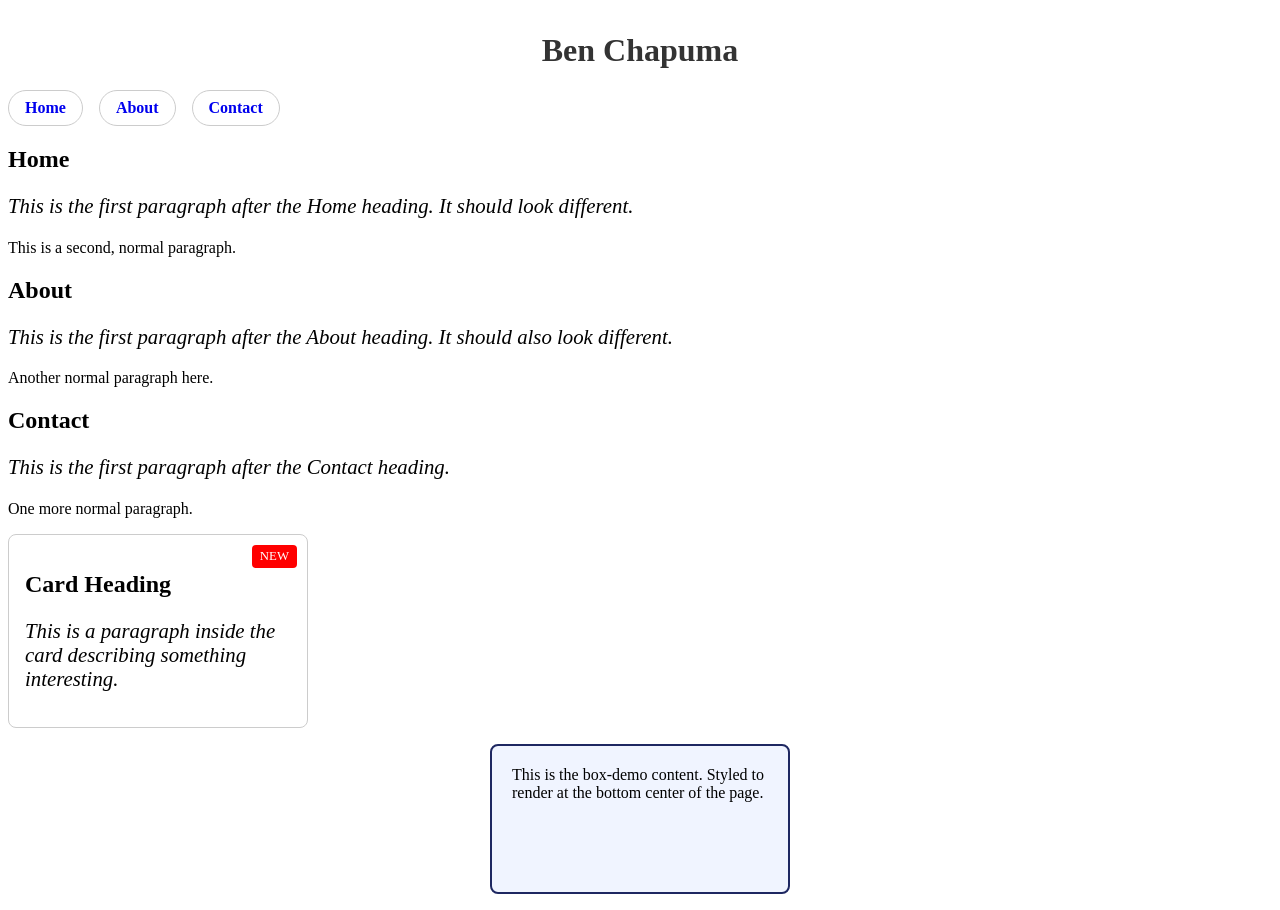
<file: index.html>
<!DOCTYPE html>
<html>
<head>
  <meta charset="UTF-8">
  <title>Ben Chapuma</title>
  <link rel="stylesheet" href="css/style.css">
</head>
<body>
  <h1>Ben Chapuma</h1>

  <nav>
    <ul>
      <li><a href="#home">Home</a></li>
      <li><a href="#about">About</a></li>
      <li><a href="#contact">Contact</a></li>
    </ul>
  </nav>

  <section id="home">
    <h2>Home</h2>
    <p>This is the first paragraph after the Home heading. It should look different.</p>
    <p>This is a second, normal paragraph.</p>
  </section>

  <section id="about">
    <h2>About</h2>
    <p>This is the first paragraph after the About heading. It should also look different.</p>
    <p>Another normal paragraph here.</p>
  </section>

  <section id="contact">
    <h2>Contact</h2>
    <p>This is the first paragraph after the Contact heading.</p>
    <p>One more normal paragraph.</p>
  </section>

  <div class="card">
    <span class="badge">NEW</span>
    <h2>Card Heading</h2>
    <p>This is a paragraph inside the card describing something interesting.</p>
  </div>

  <div class="box-demo">
    This is the box-demo content. Styled to render at the bottom center of the page.
  </div>

</body>
</html>
</file>
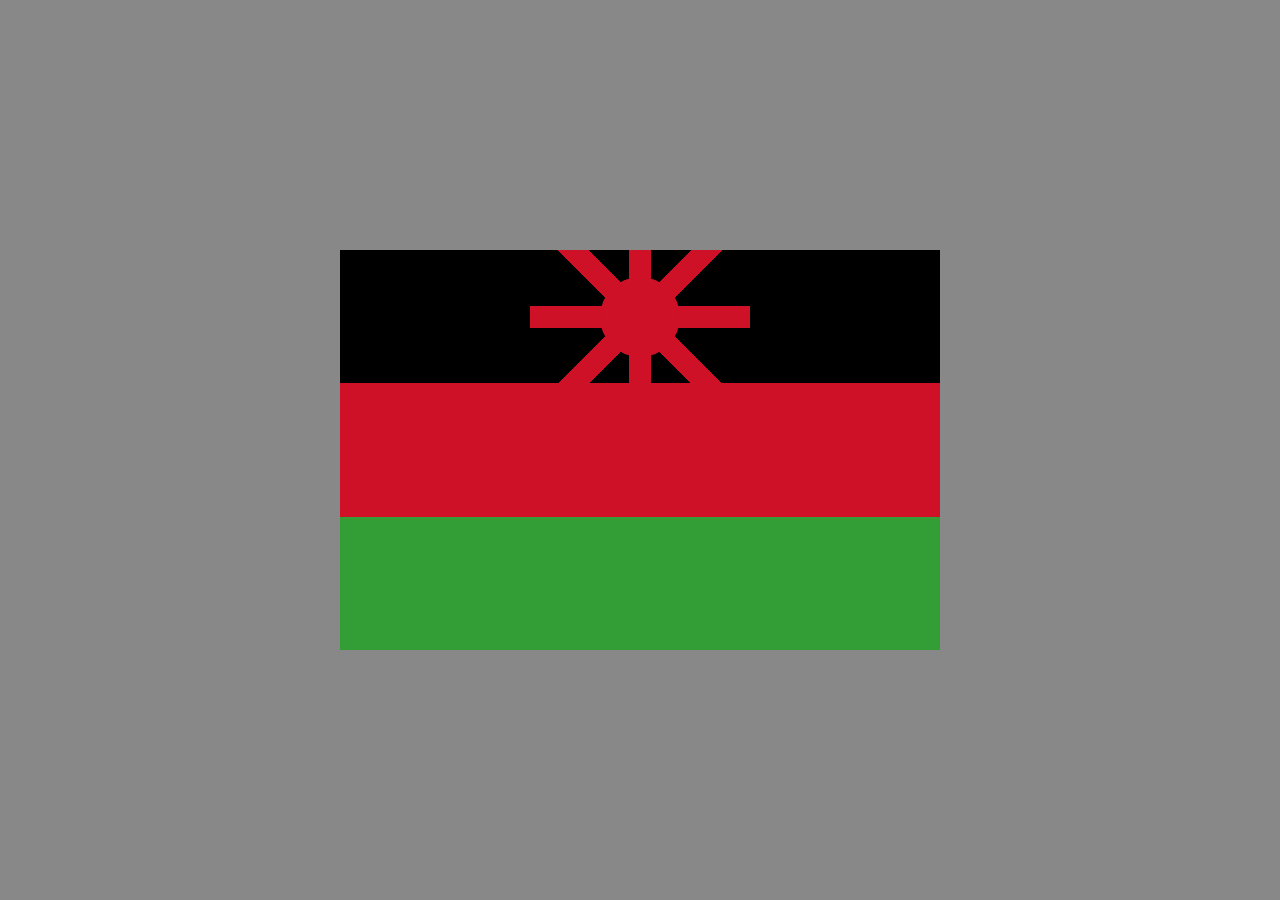
<file: flag/index.html>
<!DOCTYPE html>
<html>
<head>
  <meta charset="UTF-8">
  <title>Flag of Malawi</title>
  <link rel="stylesheet" href="style.css">
</head>
<body>

  <div class="flag">
    <div class="band black-band">
      <div class="sun-container">
        <div class="sun"></div>
      </div>
    </div>
    <div class="band red-band"></div>
    <div class="band green-band"></div>
  </div>

</body>
</html>
</file>
<file: css/style.css>
/* ALWAYS add this at the top of every CSS file */
/* Makes padding and border INCLUDED in the element's width */
*, *::before, *::after {
  box-sizing: border-box;
}


/* Smooth scroll when clicking nav links */
html {
  scroll-behavior: smooth;
}

/* DESCENDANT selector — every li inside nav, no matter how nested */
nav li {
  list-style: none;
  padding: 0.5rem 1rem;
  border: 1px solid #ccc;
  border-radius: 1.3rem;
}

/* CHILD selector — only the ul that is a DIRECT child of nav */
nav > ul {
  display: flex;
  gap: 1rem;
  padding: 0;
}

/* "Bold links inside nav, no underline, no class/id used */
nav a {
  font-weight: bold;       /*makes the links bold*/
  text-decoration: none;   /* removes underline from links */
}

/* ADJACENT SIBLING — only the FIRST p immediately after each h2 */
h2 + p {
  font-size: 1.3rem;
  font-style: italic;
}

/*For the h1 element containing my name*/
h1 {
  color: #333;
  text-align: center;
  margin-top: 2rem;
}

/* The parent has position: relative
   so the badge positions itself relative to THIS card,
   not the whole page */
.card {
  position: relative;
  width: 300px;
  padding: 1rem;
  border: 1px solid #ccc;
  border-radius: 8px;
}

/* Removed from normal flow, positioned relative to
   the nearest positioned ancestor — which is .card */
.badge {
  position: absolute;
  top: 10px;
  right: 10px;
  background: red;
  color: white;
  padding: 0.25rem 0.5rem;
  border-radius: 4px;
  font-size: 0.8rem;
}

.box-demo {
  /* CONTENT — the declared width and height */
  width: 300px;
  height: 150px;

  /* PADDING — space INSIDE the border (push content inward) */
  padding: 20px;

  /* BORDER — the visible outline */
  border: 2px solid #1E2761;
  border-radius: 8px;

  /* MARGIN — space OUTSIDE the border (push away from neighbours) */
  margin: 1rem auto;

  background-color: #F0F4FF;
}
</file>
<file: flag/style.css>
*, *::before, *::after {
  box-sizing: border-box;
}

body {
  margin: 0;
  display: flex;
  justify-content: center;
  align-items: center;
  min-height: 100vh;
  background: #888;
}

.flag {
  width: 600px;
  height: 400px; /* 3:2 aspect ratio */
  overflow: hidden;
}

.band {
  width: 100%;
  height: 133.33px; /* 400 / 3 */
}

.black-band { background-color: #000000; position: relative; }
.red-band   { background-color: #CE1126; }
.green-band { background-color: #339E35; }

/* Centre the sun-container in the black band */
.sun-container {
  position: absolute;
  top: 50%;
  left: 50%;
  transform: translate(-50%, -50%);
}

/* The sun circle */
.sun {
  width: 80px;
  height: 80px;
  background-color: #CE1126;
  border-radius: 50%;
  position: relative; /* anchor point for ::before / ::after rays */
}

/* ::before — a "plus" cross (2 bars = 4 rays: up, down, left, right) */
.sun::before {
  content: "";
  position: absolute;
  top: 50%;
  left: 50%;
  width: 220px;
  height: 220px;
  transform: translate(-50%, -50%) rotate(0deg);
  background:
    linear-gradient(to right,  transparent 45%, #CE1126 45%, #CE1126 55%, transparent 55%),
    linear-gradient(to bottom, transparent 45%, #CE1126 45%, #CE1126 55%, transparent 55%);
  z-index: -1;
}

/* ::after — the SAME plus cross, rotated 45deg
   (adds the 4 diagonal rays: 8 total with ::before) */
.sun::after {
  content: "";
  position: absolute;
  top: 50%;
  left: 50%;
  width: 220px;
  height: 220px;
  transform: translate(-50%, -50%) rotate(45deg);
  background:
    linear-gradient(to right,  transparent 45%, #CE1126 45%, #CE1126 55%, transparent 55%),
    linear-gradient(to bottom, transparent 45%, #CE1126 45%, #CE1126 55%, transparent 55%);
  z-index: -1;
}
</file>
